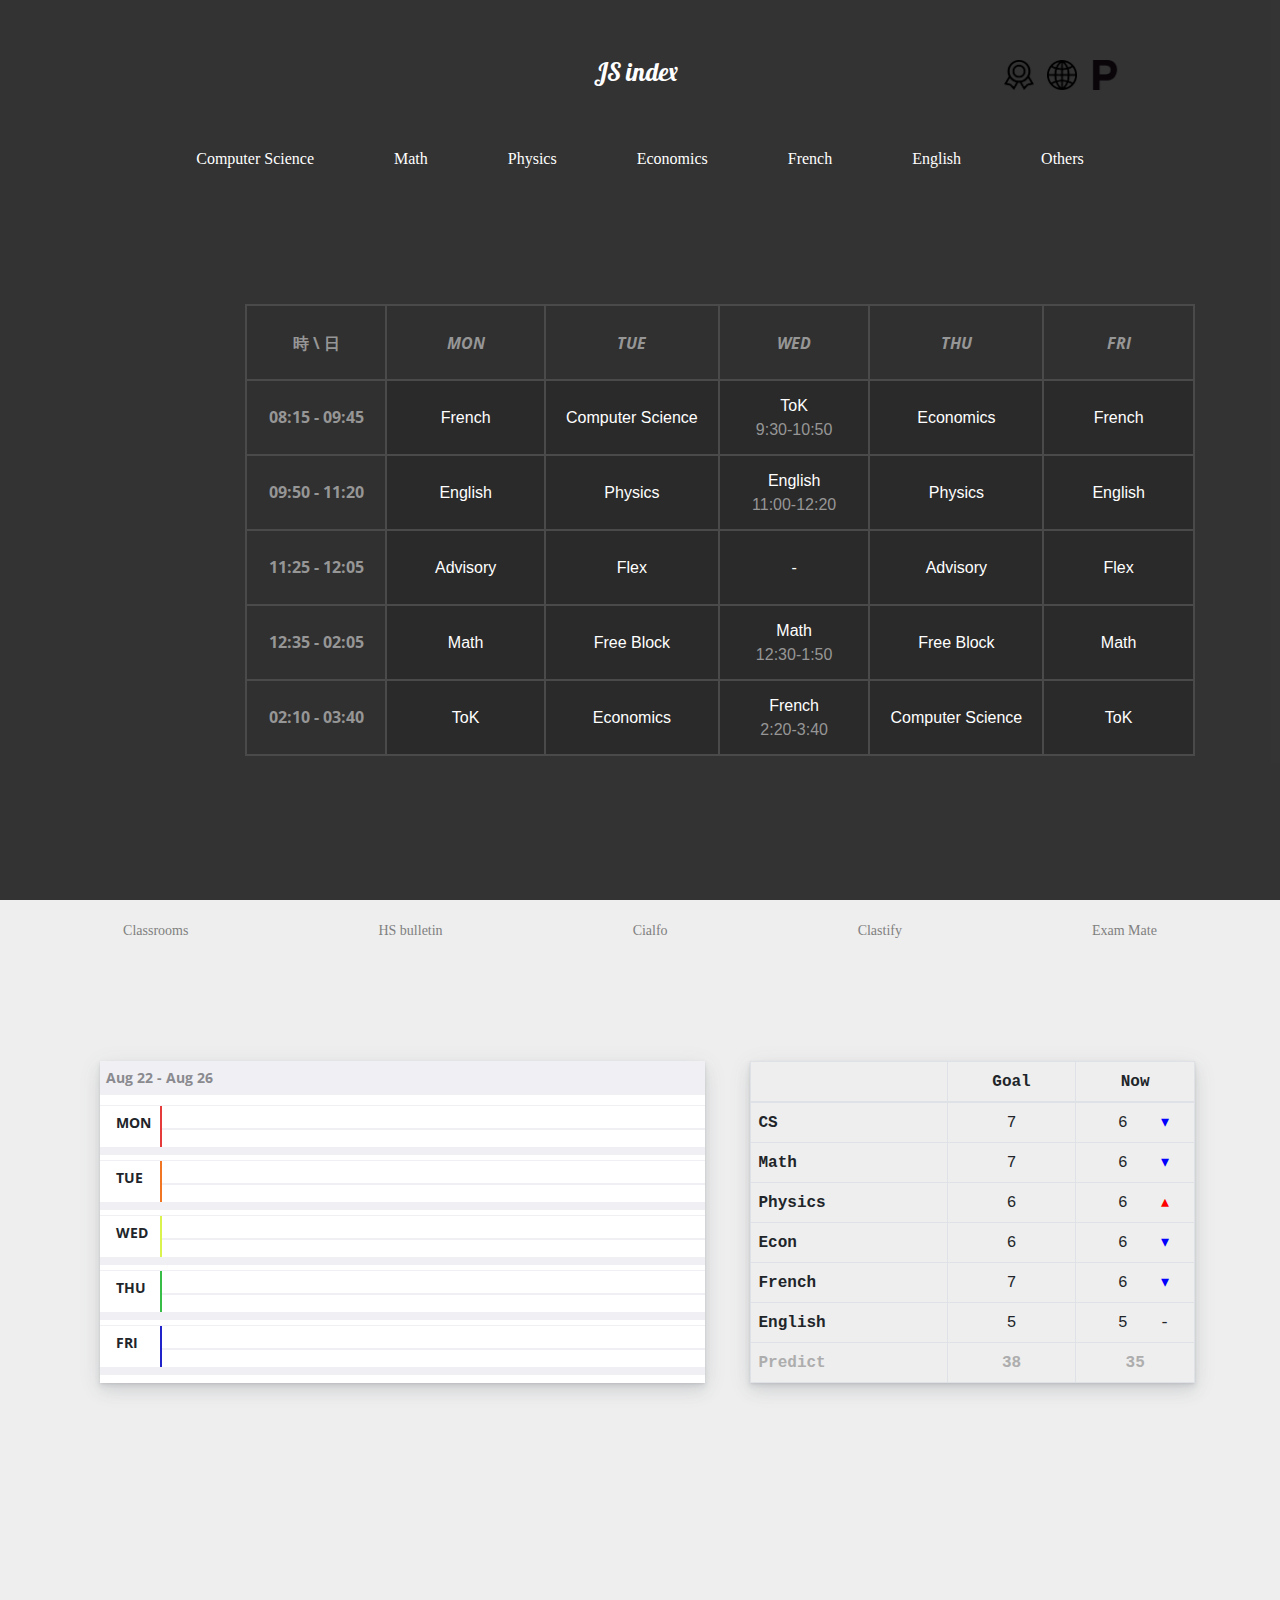
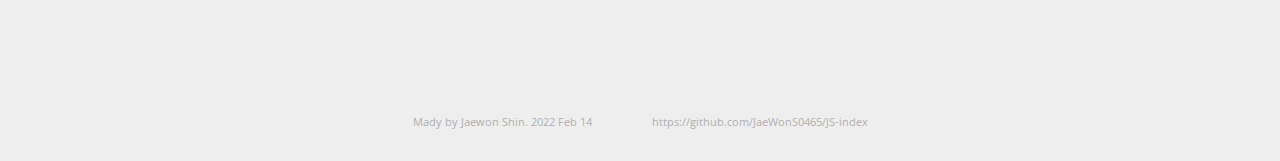
<file: index.htm>
<!DOCTYPE html>
<html lang="en">
<head>
    <meta charset="UTF-8">
    <meta http-equiv="X-UA-Compatible" content="IE=edge">
    <meta name="viewport" content="width=device-width, initial-scale=1, shrink-to-fit=no">
    <title>JS index</title>
    <link rel="icon" href=".\images\IndexIcon.png">

    <!-- Bootstrap CSS -->
    <link rel="stylesheet" href="https://maxcdn.bootstrapcdn.com/bootstrap/4.0.0/css/bootstrap.min.css" integrity="sha384-Gn5384xqQ1aoWXA+058RXPxPg6fy4IWvTNh0E263XmFcJlSAwiGgFAW/dAiS6JXm" crossorigin="anonymous">
    <!-- css file call -->
    <link rel="stylesheet" href=".\studyindex_style.css">
</head>



<body style="margin: 0;">
    <header class="header-area overlay">
      <!-- navbar start -->
      <nav class="navbar navbar-expand-md navbar-dark">
      <div class="container">
      <div class="row">
          <div class="col" style="padding: 0px 65px 0px 65px; text-align: center;">
          <div style="margin-top: 5rem; margin-bottom: 3rem; padding-left: 15px; padding-right: 15px;">
              <a href="#" class="navbar-brand" style="display: inline-block; padding-left: 130px;">JS index</a>
              <a href="https://psweb.asw.waw.pl/public/home.html" class="navbar-brand" style="float:right; margin-left:3px;"><img src=".\images\powerschool.png" class="zoom" alt="managebac" width="30px" height="30px" margin-left ="10px"></a>
              <a href="https://aswarsaw.managebac.com/student" class="navbar-brand" style="float:right; margin-left:3px;"><img src=".\images\managebac.png" class="zoom" alt="powerschool" width="30px" height="30px" margin-left ="10px"></a>
              <a href="https://docs.google.com/spreadsheets/d/1tqdVyyKfa9HKuUVDTRJDS4P_GAODZCjvutTw4fEvsfg/edit#gid=0" class="navbar-brand" style="float:right; margin-left:3px;"><img src=".\images\grade.png" class="zoom" alt="IB grade" width="30px" height="30px"></a>
          </div>
          </div>
        
          <div class="w-100"></div>
          <div class="col">
        
          <div id="main-nav" class="collapse navbar-collapse">
          <ul class="navbar-nav mx-auto">
          <li class="dropdown">
              <a href="https://classroom.google.com/c/MzE5NTk1NzE3OTI4" class="nav-item nav-link" data-toggle="dropdown">Computer Science</a>
              <div class="dropdown-menu">
                <a href="https://classroom.google.com/c/MzE5NTk1NzE3OTI4" class="dropdown-item" >Classroom</a>
                <a href="https://courses.computersciencewiki.org/daily_notes.php?id=5" class="dropdown-item">Daily Note</a>
                <a href="https://computersciencewiki.org/index.php/Welcome" class="dropdown-item">CS wiki</a>
                <a href="https://ib.compscihub.net/" class="dropdown-item">IB CompSci Hub</a>
              </div>
          </li>

          <li class="dropdown">
              <a href="https://classroom.google.com/c/Mzc4MjEwNDgwNDc2" class="nav-item nav-link" data-toggle="dropdown">Math</a>
              <div class="dropdown-menu">
                <a href="https://classroom.google.com/c/Mzc4MjEwNDgwNDc2" class="dropdown-item" >Classroom</a>
                <a href="https://docs.google.com/document/d/16uN9edSEvet5QK4BQjh6IsPiOEu0nOfBjZkKZo0AGM4/edit" class="dropdown-item">HW plan</a>
                <a href="https://drive.google.com/file/d/1UfYtxsKlhq9oawmddjdXRkWx8IMjLywe/view" class="dropdown-item helper" target="_blank">Fomula Booklet</a>
                <a href="https://login.pearson.com/v1/piapi/piui/signin?client_id=BRSIcPHr2Iq0NV8AQP99zDZau8IPUxgy&login_success_url=https:%2F%2Fwww.pearsonactivelearn.com%2Fapp%2Flogin%3Fredirect%3D%252Fapp%252Flibrary%252Fseries%252Fview%252F907924%26iesCode%3DZEUDJK5ReZ%23%2Fstudentbooks" class="dropdown-item problems" target="_blank">Ebook</a>
              </div>
          </li>

          <li class="dropdown">
              <a href="https://classroom.google.com/c/Mzc3OTAyNjQ4ODE1" class="nav-item nav-link" data-toggle="dropdown">Physics</a>
              <div class="dropdown-menu">
                <a href="https://classroom.google.com/u/0/c/NTI2MzQ0NDc3MDIx" class="dropdown-item">Classroom</a>
                <a href="https://drive.google.com/file/d/1GOZWdhmNi4foM_Bu6aYLzc0h5xSlNbFu/view" class="dropdown-item" target="_blank">PDF</a>
                <a href="https://drive.google.com/file/d/1aQN6co0tb-lXlPoMRY8k0YXPpLMEnEbV/view" class="dropdown-item helper" target="_blank">Data Booklet</a>
              </div>
          </li>

          <li class="dropdown">
              <a href="https://classroom.google.com/c/MzE5NDkxNDU0MDgy" class="nav-item nav-link" data-toggle="dropdown">Economics</a>
              <div class="dropdown-menu">
                <a href="https://classroom.google.com/u/0/c/NTM4NDE1Nzc3MDAx" class="dropdown-item" >Classroom</a>
                <a href="https://drive.google.com/file/d/1G3akK2J1XVui4MEH-8TRxIpMJFLKEaKm/view" class="dropdown-item" target="_blank">PDF (micro)</a>
                <a href="https://drive.google.com/file/d/1GAO710F1VlSqssVDY8poQrFJsBRzsKMZ/view" class="dropdown-item" target="_blank">PDF (macro)</a>
                <a href="" class="dropdown-item" target="_blank">PDF (international)</a>
              </div>
          </li>

          <li class="dropdown">
              <a href="https://classroom.google.com/c/Mzc4MDUxOTIxMDYz" class="nav-item nav-link" data-toggle="dropdown">French</a>
              <div class="dropdown-menu">
                <a href="https://classroom.google.com/u/0/c/NTM4NDEzMDE5MDMy" class="dropdown-item" >Classroom</a>
                <a href="https://translate.google.com/?sl=fr&tl=en&op=translate" class="dropdown-item helper" id="helper-noborder1" target="_blank">Translate</a>
                <a href="https://conjugator.reverso.net/conjugation-french.html" class="dropdown-item helper" id="helper-noborder2" target="_blank">Conjugate</a>
                <a href="https://quizlet.com/latest" class="dropdown-item problems" target="_blank">Quizlet</a>
                <a href="https://www.language-gym.com/" class="dropdown-item problems" target="_blank">Language Gym</a>
                <a href="https://my.thisislanguage.com/school/browse" class="dropdown-item problems" target="_blank">Thisislanguage</a>
              </div>
          </li>

          <li class="dropdown">
              <a href="https://classroom.google.com/c/Mzc3ODc0NzUxMzg3" class="nav-item nav-link" data-toggle="dropdown">English</a>
              <div class="dropdown-menu">
                <a href="https://classroom.google.com/u/0/c/NTM4ODU5MzMwOTA0" class="dropdown-item" target="_blank">Classroom</a>
                <a href="https://drive.google.com/file/d/1GBNtirPZ92dwPiGJjfV61rirNMESrGm8/view" class="dropdown-item" target="_blank">PDF 1</a>
                <a href="https://drive.google.com/file/d/1GGMQcWi4uaFf1pvd0pkSPTED43NsbLu0/view" class="dropdown-item" target="_blank">PDF 2</a>
              </div>
          </li>
            
          <li class="dropdown">
              <a href="#" class="nav-item nav-link" data-toggle="dropdown">Others</a>
              <div class="dropdown-menu">
                <a href="https://classroom.google.com/u/0/c/NDQ5MDM0NDYyMTc1" class="dropdown-item" >ToK</a>
                <a href="https://docs.google.com/document/d/15HJR5V9JzXrHI07PvPfy6RDkbWrDUDt4-n6OipOSDo4/edit" class="dropdown-item">EE</a>
                <a href="https://aswarsaw.managebac.com/student/ib/activity/cas" class="dropdown-item">CAS</a>
              </div>
          </li>
          </ul>
          </div>

      </div>
      </div>
      </nav>

      <!-- navbar end, schedule start -->
      <div class="banner">
        <div class="container">
        <div class="row">
        <div class="col mx-auto">

          <div class="table-responsive">
            <table>

                <thead>
                    <tr>
                      <th id="divider" class="text-uppercase align-middle">時 \ 日</th>
                      <th class="text-uppercase align-middle">Mon</th>
                      <th class="text-uppercase align-middle">Tue</th>
                      <th class="text-uppercase align-middle">Wed</th>
                      <th class="text-uppercase align-middle">Thu</th>
                      <th class="text-uppercase align-middle">Fri</th>
                    </tr>
                </thead>

                <tbody>
                  <tr> <!--1교시 -->
                    <td class="classtime align-middle">08:15 - 09:45 </td> 
                    <td class="align-middle">
                      <span> French </span>
                    </td>

                    <td class="align-middle">
                      <span> Computer Science </span>
                    </td>

                    <td class="align-middle">
                      <span> ToK </span>
                      <div class="margin-10px-top font-size14">9:30-10:50</div>
                    </td>

                    <td class="align-middle">
                      <span> Economics </span>
                    </td>

                    <td class="align-middle">
                      <span> French </span>
                    </td>
                  </tr>


                  <tr> <!--2교시 -->
                    <td class="classtime align-middle">09:50 - 11:20</td>
                    <td class="align-middle">
                      <span> English </span>
                    </td>

                    <td class="align-middle">
                      <span> Physics </span>
                    </td>

                    <td class="align-middle">
                      <span> English </span>
                      <div class="margin-10px-top font-size14">11:00-12:20</div>
                    </td>

                    <td class="align-middle">
                      <span> Physics </span>
                    </td>

                    <td class="align-middle">
                      <span> English </span>
                    </td>
                  </tr>


                  <tr> <!--3교시 (Flex or Advisory)-->
                    <td class="classtime align-middle">11:25 - 12:05</td>
                    <td class="align-middle">
                      <span> Advisory </span>
                    </td>

                    <td class="align-middle">
                      <span> Flex </span>
                    </td>

                    <td class="align-middle">
                      <span>-</span>
                    </td>
                    
                    <td class="align-middle">
                      <span> Advisory </span>
                    </td>

                    <td class="align-middle">
                      <span> Flex </span>
                    </td>
                  </tr>


                  <tr> <!--4교시 (점심 후)-->
                    <td class="classtime align-middle">12:35 - 02:05</td>
                    <td class="align-middle">
                      <span> Math </span>
                    </td>

                    <td class="align-middle">
                      <span> Free Block </span>
                    </td>

                    <td class="align-middle">
                      <span> Math </span>
                      <div class="margin-10px-top font-size14">12:30-1:50</div>
                    </td>

                    <td class="align-middle">
                      <span> Free Block </span>
                    </td>

                    <td class="align-middle">
                      <span> Math </span>
                    </td>
                  </tr>


                  <tr> <!--5교시 -->
                      <td class="classtime align-middle">02:10 - 03:40</td>
                      <td class="align-middle">
                        <span> ToK </span>
                      </td>

                      <td class="align-middle">
                        <span> Economics </span>
                      </td>
                      
                      <td class="align-middle">
                        <span> French </span>
                        <div class="margin-10px-top font-size14">2:20-3:40</div>
                      </td>

                      <td class="align-middle">
                        <span> Computer Science </span>
                      </td>

                      <td class="align-middle">
                        <span> ToK </span>
                      </td>
                  </tr>


                </tbody>
            </table>
          </div>
        </div>
      </div>
      </div>
      </div>
    </header>
    
    
    <!-- header (black area) end, useful links start -->
    <div class="d-flex justify-content-center" style="font-family: Georgia, serif;">
      <a href="https://classroom.google.com/u/0/h" target="_blank" class="zoom">Classrooms</a>
      <a href="https://sites.google.com/aswarsaw.org/hsbulletin/" target="_blank" class="zoom">HS bulletin</a>
      <a href="https://aswarsaw.cialfo.co/app/3024/home" target="_blank" class="zoom">Cialfo</a>
      <a href="https://www.clastify.com/" target="_blank" class="zoom">Clastify</a>
      <a href="https://www.exam-mate.com/" target="_blank" class="zoom">Exam Mate</a>
    </div>
    

    <!-- useful links end, main (reminder, note) start -->
    <main>
    <section id="content" class="content">
    <div class="container">
        <!-- reminder part -->
        <div class="row">
        <div class="col-7">
        <link href="https://maxcdn.bootstrapcdn.com/font-awesome/4.7.0/css/font-awesome.min.css" rel="stylesheet">

        <div class="col">
            <div class="widget widget-reminder">
            <!-- date -->
            <div class="widget-reminder-header"> Aug 22 - Aug 26</div>

            <!-- oneday -->
            <div class="widget-reminder-container">
                <div class="widget-reminder-time">MON</div>
                <div class="widget-reminder-divider" style="background-color: rgb(230, 59, 59); margin-left: 10px;"></div>

                <!-- contents -->
                <div class="widget-reminder-content">
                    <h4 class="widget-title"></h4> 
                    <div class="widget-desc"></div>
                </div>
            </div>


            <div class="widget-reminder-container">
                <div class="widget-reminder-time">TUE</div>
                <div class="widget-reminder-divider" style="background-color: rgb(241, 118, 35); margin-left: 10px;"></div>

                <!-- contents -->
                <div class="widget-reminder-content">
                    <h4 class="widget-title"></h4> 
                    <div class="widget-desc"></div>
                </div>
            </div>
                
                
             <div class="widget-reminder-container">
                <div class="widget-reminder-time">WED</div>
                <div class="widget-reminder-divider" style="background-color: rgb(218, 243, 77); margin-left: 10px;"></div>

                <!-- contents -->
                <div class="widget-reminder-content">
                    <h4 class="widget-title"></h4> 
                    <div class="widget-desc"></div>
                </div>
            </div>
                
             
            <div class="widget-reminder-container">
                <div class="widget-reminder-time">THU</div>
                <div class="widget-reminder-divider" style="background-color: rgb(56, 189, 73); margin-left: 10px;"></div>

                <!-- contents -->
                <div class="widget-reminder-content">
                    <h4 class="widget-title"></h4> 
                    <div class="widget-desc"></div>
                </div>
            </div>
                
            
            <div class="widget-reminder-container">
                <div class="widget-reminder-time">FRI</div>
                <div class="widget-reminder-divider" style="background-color: rgb(32, 35, 202); margin-left: 10px;"></div>
                
            
                <div class="widget-reminder-content">
                    <h4 class="widget-title"></h4>
                    <div class="widget-desc"></div> 
                </div>
            </div> 
                
  

                
                
                
        </div>
        </div>
        </div>





        <!-- grade part -->
        <div class="col" style="font-family: monospace; ">
            <table class="gradetable table border">
                <thead>
                  <tr>
                    <th scope="col" class="border-right "></th>
                    <th scope="col" class="border-right text-center">Goal</th>
                    <th scope="col" colspan="2" class="text-center">Now</th>
                  </tr>
                </thead>

                <tbody>
                  <tr>
                    <th scope="row" class="border">CS</th>
                    <td class="border-right text-center">7</td>
                    <td class="text-right">6</td>
                    <td style="color: blue;" class="text-center">▾</td>
                  </tr>
                  <tr>
                    <th scope="row" class="border">Math</th>
                    <td class="border-right text-center">7</td>
                    <td class="text-right">6</td>
                    <td style="color: blue;" class="text-center">▾</td>
                  </tr>
                  <tr>
                    <th scope="row" class="border">Physics</th>
                    <td class="border-right text-center">6</td>
                    <td class="text-right">6</td>
                    <td style="color: red;" class="text-center">▴</td>
                  </tr>
                  <tr>
                    <th scope="row" class="border">Econ</th>
                    <td class="border-right text-center">6</td>
                    <td class="text-right">6</td>
                    <td style="color: blue;" class="text-center">▾</td>
                  </tr>
                  <tr>
                    <th scope="row" class="border">French</th>
                    <td class="border-right text-center">7</td>
                    <td class="text-right">6</td>
                    <td style="color: blue;" class="text-center">▾</td>
                  </tr>
                  <tr>
                    <th scope="row" class="border">English</th>
                    <td class="border-right text-center">5</td>
                    <td class="text-right">5</td>
                    <td class="text-center">-</td>
                  </tr>

                  <tr>
                    <th scope="row" class="border" style="color: rgb(173, 173, 173);">Predict</th>
                    <td class="border-right text-center" style="color: rgb(173, 173, 173); font-weight: bold;">38</td>
                    <td class="text-center text-center" colspan="2" style="color: rgb(173, 173, 173); font-weight: bold;">35</td>
                  </tr>
                </tbody>
              </table>
        </div>


          
    </div>
    </div>
    </section>
    
    
    
    
    <!-- footer -->
    <div class="d-flex justify-content-center">
        <p>Mady by Jaewon Shin. 2022 Feb 14</p>
        <p>https://github.com/JaeWonS0465/JS-index</p>
    </div>
    
    
    </main>

    <!-- JS file call -->
    <script src=".\studyindex_script.js"></script>
    <!-- Bootstrap JS -->
    <script src="https://code.jquery.com/jquery-3.2.1.slim.min.js" integrity="sha384-KJ3o2DKtIkvYIK3UENzmM7KCkRr/rE9/Qpg6aAZGJwFDMVNA/GpGFF93hXpG5KkN" crossorigin="anonymous"></script>
    <script src="https://cdnjs.cloudflare.com/ajax/libs/popper.js/1.12.9/umd/popper.min.js" integrity="sha384-ApNbgh9B+Y1QKtv3Rn7W3mgPxhU9K/ScQsAP7hUibX39j7fakFPskvXusvfa0b4Q" crossorigin="anonymous"></script>
    <script src="https://maxcdn.bootstrapcdn.com/bootstrap/4.0.0/js/bootstrap.min.js" integrity="sha384-JZR6Spejh4U02d8jOt6vLEHfe/JQGiRRSQQxSfFWpi1MquVdAyjUar5+76PVCmYl" crossorigin="anonymous"></script>
</body>
</html>
</file>
